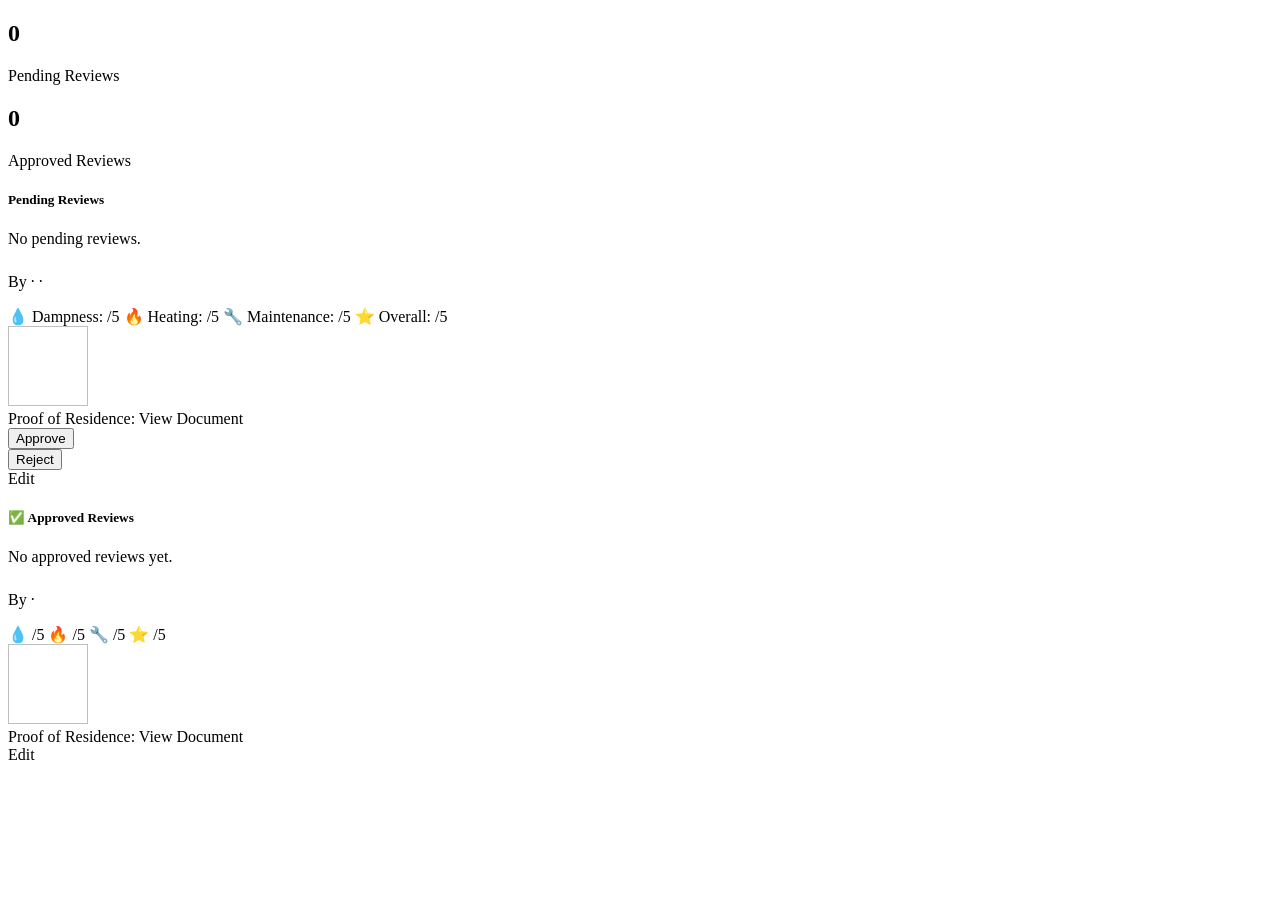
<file: src/main/resources/templates/admin/dashboard.html>
<!DOCTYPE html>
<html xmlns:th="http://www.thymeleaf.org"
    xmlns:sec="http://www.thymeleaf.org/extras/spring-security">
    <head th:replace="~{fragments :: head('Admin Dashboard')}"></head>
    <body class="bg-light">

    <nav th:replace="~{fragments :: navbar}"></nav>

    <div class="container mt-4">
        <div th:if="${success}" class="alert alert-success" th:text="${success}"></div>
        <div class="row g-3 mb-4">
            <div class="col-md-4">
                <div class="card border-warning">
                    <div class="card-body text-center">
                        <h2 class="fw-bold text-warning" th:text="${pending.size()}">0</h2>
                        <p class="mb-0 text-muted">Pending Reviews</p>
                    </div>
                </div>
            </div>
            <div class="col-md-4">
                <div class="card border-success">
                    <div class="card-body text-center">
                        <h2 class="fw-bold text-success" th:text="${approved.size()}">0</h2>
                        <p class="mb-0 text-muted">Approved Reviews</p>
                    </div>
                </div>
            </div>
        </div>
        <h5 class="fw-bold mb-3"> Pending Reviews</h5>
        <div th:if="${pending.empty}" class="alert alert-info">No pending reviews.</div>
        <div th:each="review : ${pending}" class="card mb-3 border-warning shadow-sm">
            <div class="card-body">
                <div class="row">
                    <div class="col-md-8">
                        <h6 class="fw-bold mb-1">
                            <i class="bi bi-geo-alt"></i>
                            <span th:text="${review.address}"></span>
                            <code class="ms-2" th:text="${review.eircode}"></code>
                        </h6>
                        <p class="text-muted small mb-2">
                            By <strong th:text="${review.author.name}"></strong>
                            · <span th:text="${review.county}"></span>
                            · <span th:text="${review.createdAt}"></span>
                        </p>
                        <p class="mb-2" th:text="${review.reviewText}"></p>
                        <div class="d-flex gap-3 small text-muted">
                            <span>💧 Dampness: <strong th:text="${review.dampnessScore}"></strong>/5</span>
                            <span>🔥 Heating: <strong th:text="${review.heatingScore}"></strong>/5</span>
                            <span>🔧 Maintenance: <strong th:text="${review.maintenanceScore}"></strong>/5</span>
                            <span>⭐ Overall: <strong th:text="${review.overallScore}"></strong>/5</span>
                        </div>
                        <div th:if="${not #lists.isEmpty(review.photos)}" class="mt-2 d-flex gap-2 flex-wrap">
                            <img th:each="photo : ${review.photos}"
                                th:src="${photo.filePath}"
                                class="rounded"
                                style="height: 80px; width: 80px; object-fit: cover;"/>
                        </div>
                        <div th:if="${review.proofFilePath != null}" class="mt-2">
                            <span class="small text-muted fw-semibold">Proof of Residence:</span>
                            <a th:href="${review.proofFilePath}" target="_blank" class="btn btn-outline-secondary btn-sm ms-2">
                                <i class="bi bi-file-earmark"></i> View Document
                            </a>
                        </div>
                    </div>
                    <div class="col-md-4 d-flex flex-column gap-2 justify-content-center">
                        <form th:id="'approveForm-' + ${review.id}"
                            th:action="@{/admin/reviews/{id}/approve(id=${review.id})}" method="post">
                            <button type="button" class="btn btn-success w-100"
                                    th:onclick="'confirmAction(\'approveForm-\' + ' + ${review.id} + ', \'Approve Review\', \'Approve this review? It will go live on the map.\', \'btn-success\', \'Approve\')'">
                                <i class="bi bi-check-circle"></i> Approve
                            </button>
                        </form>
                        <form th:id="'rejectForm-' + ${review.id}"
                            th:action="@{/admin/reviews/{id}/reject(id=${review.id})}" method="post">
                            <button type="button" class="btn btn-danger w-100"
                                    th:onclick="'confirmAction(\'rejectForm-\' + ' + ${review.id} + ', \'Reject Review\', \'Reject this review? This cannot be undone.\', \'btn-danger\', \'Reject\')'">
                                <i class="bi bi-x-circle"></i> Reject
                            </button>
                        </form>
                        <a th:href="@{/admin/reviews/{id}/edit(id=${review.id})}"
                        class="btn btn-warning w-100">
                            <i class="bi bi-pencil"></i> Edit
                        </a>
                    </div>
                </div>
            </div>
        </div>

        <h5 class="fw-bold mt-4 mb-3">✅ Approved Reviews</h5>
        <div th:if="${approved.empty}" class="alert alert-info">No approved reviews yet.</div>
        <div th:each="review : ${approved}" class="card mb-3 border-success shadow-sm">
            <div class="card-body">
                <h6 class="fw-bold mb-1">
                    <i class="bi bi-geo-alt"></i>
                    <span th:text="${review.address}"></span>
                    <code class="ms-2" th:text="${review.eircode}"></code>
                </h6>
                <p class="text-muted small mb-2">
                    By <strong th:text="${review.author.name}"></strong>
                    · <span th:text="${review.county}"></span>
                </p>
                <p class="mb-2" th:text="${review.reviewText}"></p>
                <div class="d-flex gap-3 small text-muted">
                    <span>💧 <strong th:text="${review.dampnessScore}"></strong>/5</span>
                    <span>🔥 <strong th:text="${review.heatingScore}"></strong>/5</span>
                    <span>🔧 <strong th:text="${review.maintenanceScore}"></strong>/5</span>
                    <span>⭐ <strong th:text="${review.overallScore}"></strong>/5</span>
                </div>
                <div th:if="${not #lists.isEmpty(review.photos)}" class="mt-2 d-flex gap-2 flex-wrap">
                    <img th:each="photo : ${review.photos}"
                        th:src="${photo.filePath}"
                        class="rounded"
                        style="height: 80px; width: 80px; object-fit: cover;"/>
                </div>
                <div th:if="${review.proofFilePath != null}" class="mt-2">
                    <span class="small text-muted fw-semibold">Proof of Residence:</span>
                    <a th:href="${review.proofFilePath}" target="_blank" class="btn btn-outline-secondary btn-sm ms-2">
                        <i class="bi bi-file-earmark"></i> View Document
                    </a>
                </div>
                <div class="mt-2">
                    <a th:href="@{/admin/reviews/{id}/edit(id=${review.id})}"
                    class="btn btn-warning btn-sm">
                        <i class="bi bi-pencil"></i> Edit
                    </a>
                </div>
            </div>
        </div>
    </div>

    <script src="https://cdn.jsdelivr.net/npm/bootstrap@5.3.0/dist/js/bootstrap.bundle.min.js"></script>
    <div th:replace="~{fragments :: modals}"></div>
    <div th:replace="~{fragments :: scripts}"></div>

    <script>
    function confirmAction(formId, title, message, btnClass, btnText) {
        showConfirm(title, message, () => {
            document.getElementById(formId).submit();
        }, btnClass, btnText);
    }
    </script>

    </body>
</html>
</file>
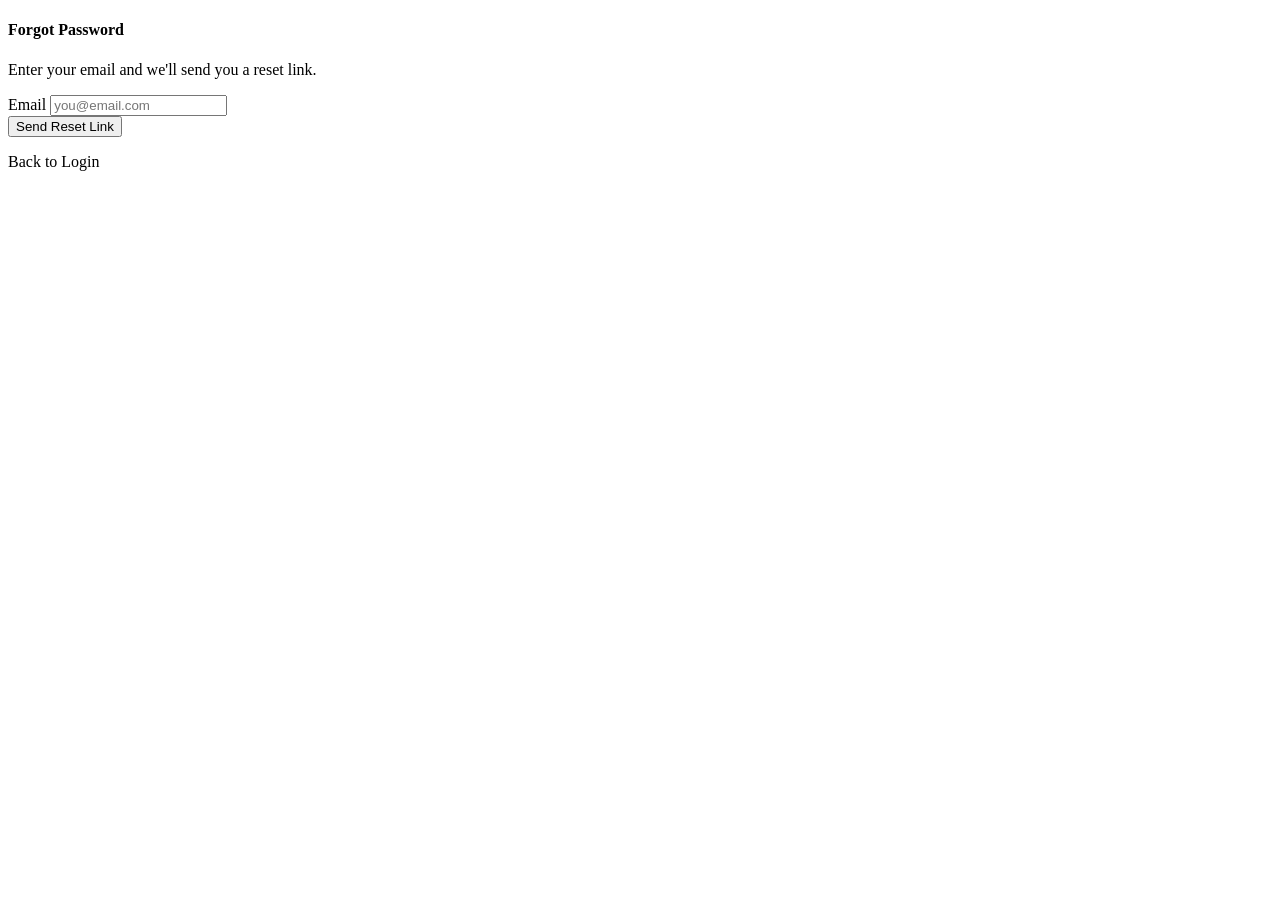
<file: src/main/resources/templates/auth/forgot-password.html>
<!DOCTYPE html>
<html xmlns:th="http://www.thymeleaf.org"
      xmlns:sec="http://www.thymeleaf.org/extras/spring-security">
    <head th:replace="~{fragments :: head('Forgot Password')}"></head>
    <body class="bg-light">
    <nav th:replace="~{fragments :: navbar}"></nav>

    <div class="container mt-5">
        <div class="row justify-content-center">
            <div class="col-md-4">
                <div class="card shadow-sm">
                    <div class="card-body p-4">
                        <h4 class="fw-bold mb-1">Forgot Password</h4>
                        <p class="text-muted small mb-4">Enter your email and we'll send you a reset link.</p>

                        <div th:if="${success}" class="alert alert-success" th:text="${success}"></div>
                        <div th:if="${error}" class="alert alert-danger" th:text="${error}"></div>

                        <form th:action="@{/forgot-password}" method="post">
                            <div class="mb-3">
                                <label class="form-label">Email</label>
                                <input type="email" name="email" class="form-control"
                                    placeholder="you@email.com" required/>
                            </div>
                            <button type="submit" class="btn btn-success w-100">Send Reset Link</button>
                        </form>
                        <p class="text-center mt-3 mb-0 small">
                            <a th:href="@{/login}">Back to Login</a>
                        </p>
                    </div>
                </div>
            </div>
        </div>
    </div>

    <script src="https://cdn.jsdelivr.net/npm/bootstrap@5.3.0/dist/js/bootstrap.bundle.min.js"></script>
    <div th:replace="~{fragments :: modals}"></div>
    <div th:replace="~{fragments :: scripts}"></div>
    </body>
</html>
</file>
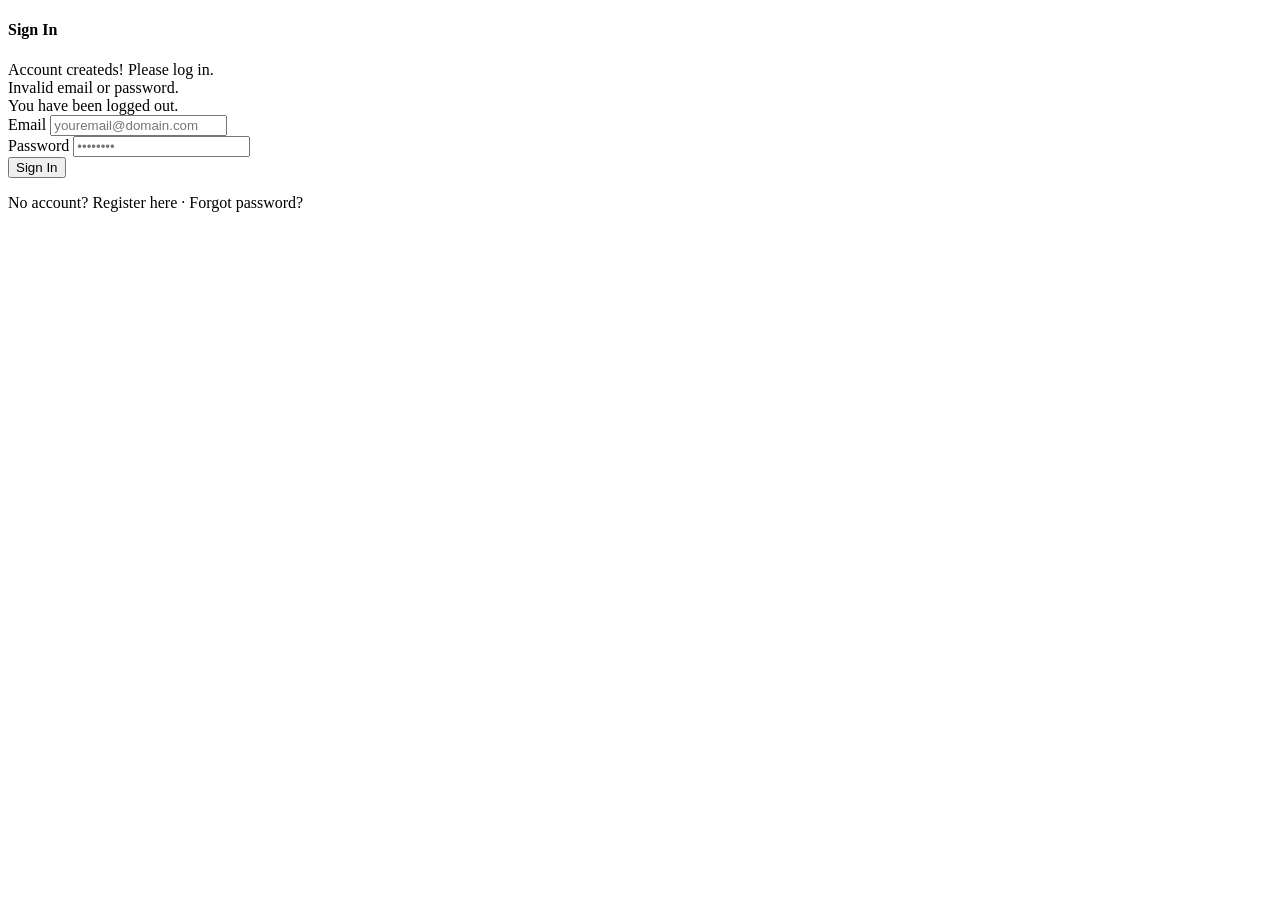
<file: src/main/resources/templates/auth/login.html>
<!DOCTYPE html>
<html xmlns:th="http://www.thymeleaf.org">
<head th:replace="~{fragments :: head('Login')}"></head>
<body class="bg-light">
<nav th:replace="~{fragments :: navbar}"></nav>

<div class="container mt-5">
    <div class="row justify-content-center">
        <div class="col-md-4">
            <div class="card shadow-sm">
                <div class="card-body p-4">
                    <h4 class="card-title mb-4 text-center fw-bold">Sign In</h4>

                    <div th:if="${param.registered}" class="alert alert-success">
                        Account createds! Please log in.
                    </div>
                    <div th:if="${param.error}" class="alert alert-danger">
                        Invalid email or password.
                    </div>
                    <div th:if="${param.logout}" class="alert alert-info">
                        You have been logged out.
                    </div>

                    <form th:action="@{/login}" method="post">
                        <div class="mb-3">
                            <label class="form-label">Email</label>
                            <input type="email" name="username" class="form-control" placeholder="youremail@domain.com" required/>
                        </div>
                        <div class="mb-3">
                            <label class="form-label">Password</label>
                            <input type="password" name="password" class="form-control" placeholder="••••••••" required/>
                        </div>
                        <button type="submit" class="btn btn-success w-100">Sign In</button>
                    </form>

                    <p class="text-center mt-3 mb-0 small">
                        No account? <a th:href="@{/register}">Register here</a> ·
                        <a th:href="@{/forgot-password}">Forgot password?</a>
                    </p>
                </div>
            </div>
        </div>
    </div>
</div>
</body>
</html>
</file>
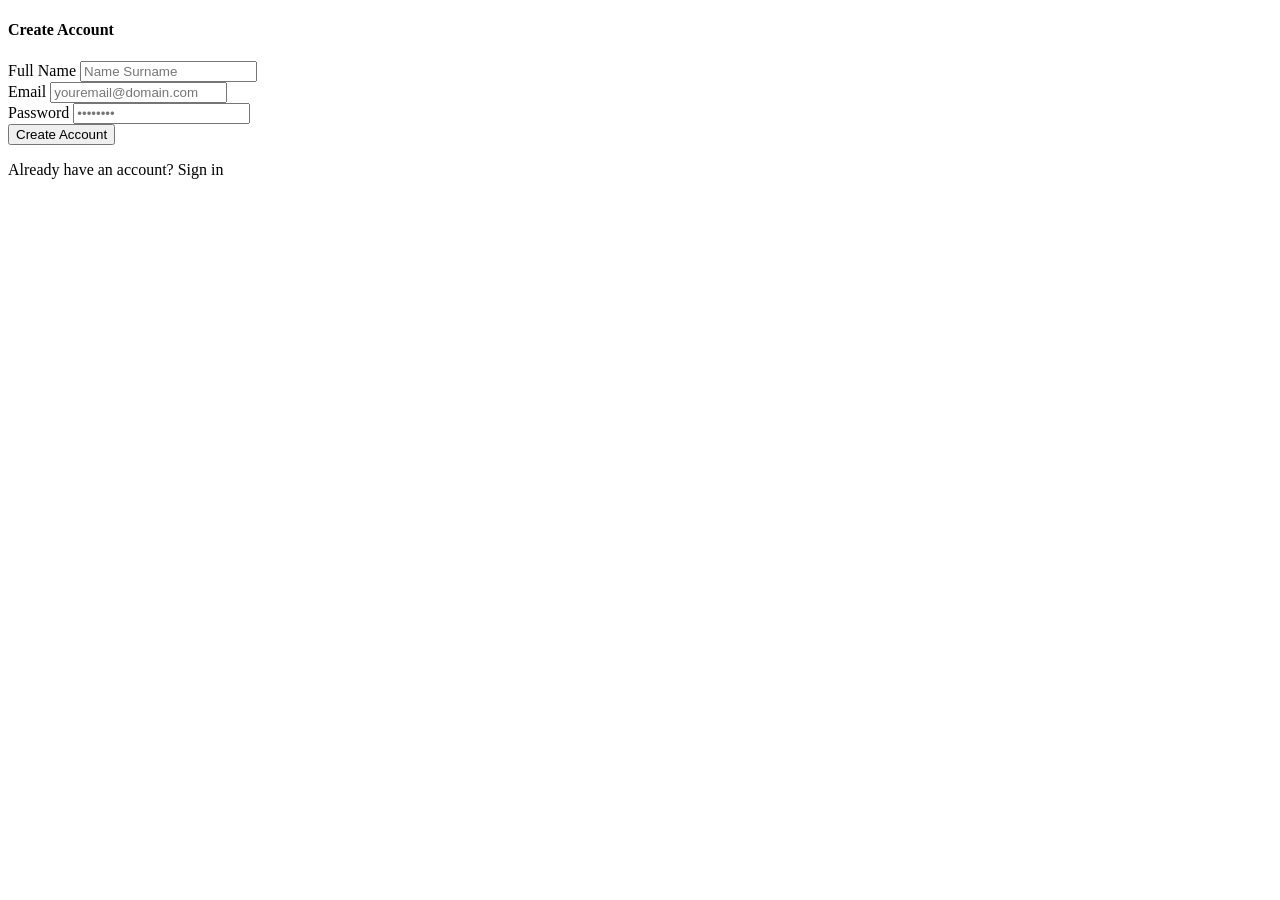
<file: src/main/resources/templates/auth/register.html>
<!DOCTYPE html>
<html xmlns:th="http://www.thymeleaf.org">
<head th:replace="~{fragments :: head('Register')}"></head>
<body class="bg-light">
<nav th:replace="~{fragments :: navbar}"></nav>

<div class="container mt-5">
    <div class="row justify-content-center">
        <div class="col-md-5">
            <div class="card shadow-sm">
                <div class="card-body p-4">
                    <h4 class="card-title mb-4 text-center fw-bold">Create Account</h4>

                    <div th:if="${error}" class="alert alert-danger" th:text="${error}"></div>

                    <form th:action="@{/register}" method="post">
                        <div class="mb-3">
                            <label class="form-label">Full Name</label>
                            <input type="text" name="name" class="form-control" placeholder="Name Surname" required/>
                        </div>
                        <div class="mb-3">
                            <label class="form-label">Email</label>
                            <input type="email" name="email" class="form-control" placeholder="youremail@domain.com" required/>
                        </div>
                        <div class="mb-3">
                            <label class="form-label">Password</label>
                            <input type="password" name="password" class="form-control" placeholder="••••••••" required/>
                        </div>
                        <button type="submit" class="btn btn-success w-100">Create Account</button>
                    </form>

                    <p class="text-center mt-3 mb-0 small">
                        Already have an account? <a th:href="@{/login}">Sign in</a>
                    </p>
                </div>
            </div>
        </div>
    </div>
</div>
</body>
</html>
</file>
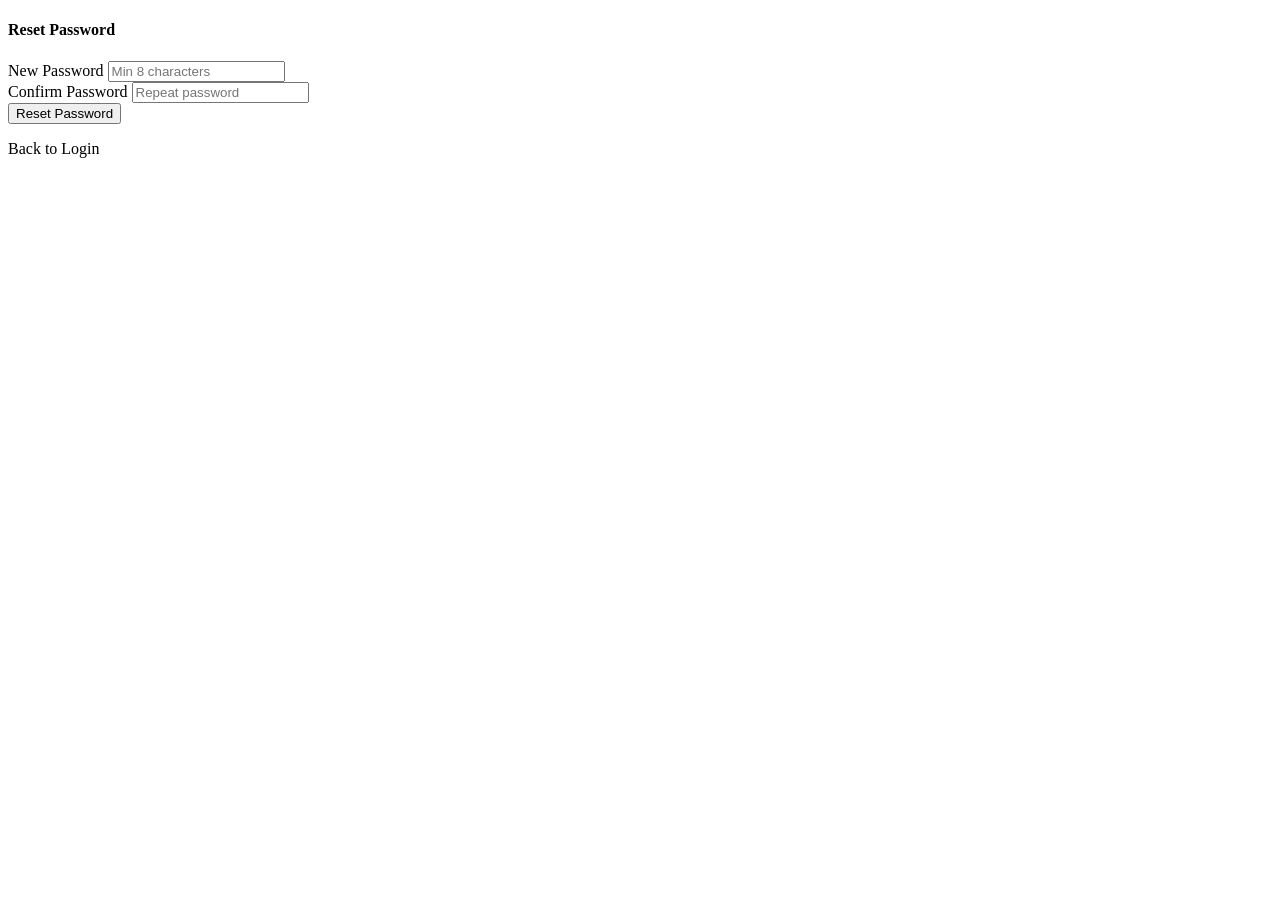
<file: src/main/resources/templates/auth/reset-password.html>
<!DOCTYPE html>
<html xmlns:th="http://www.thymeleaf.org"
      xmlns:sec="http://www.thymeleaf.org/extras/spring-security">
<head th:replace="~{fragments :: head('Reset Password')}"></head>
<body class="bg-light">
<nav th:replace="~{fragments :: navbar}"></nav>

<div class="container mt-5">
    <div class="row justify-content-center">
        <div class="col-md-4">
            <div class="card shadow-sm">
                <div class="card-body p-4">
                    <h4 class="fw-bold mb-4">Reset Password</h4>

                    <div th:if="${success}" class="alert alert-success" th:text="${success}"></div>
                    <div th:if="${error}" class="alert alert-danger" th:text="${error}"></div>

                    <form th:if="${token != null}" th:action="@{/reset-password}" method="post">
                        <input type="hidden" name="token" th:value="${token}"/>
                        <div class="mb-3">
                            <label class="form-label">New Password</label>
                            <input type="password" name="password" class="form-control"
                                   placeholder="Min 8 characters" required minlength="8"/>
                        </div>
                        <div class="mb-3">
                            <label class="form-label">Confirm Password</label>
                            <input type="password" name="confirmPassword" class="form-control"
                                   placeholder="Repeat password" required/>
                        </div>
                        <button type="submit" class="btn btn-success w-100">Reset Password</button>
                    </form>

                    <p class="text-center mt-3 mb-0 small">
                        <a th:href="@{/login}">Back to Login</a>
                    </p>
                </div>
            </div>
        </div>
    </div>
</div>

<script src="https://cdn.jsdelivr.net/npm/bootstrap@5.3.0/dist/js/bootstrap.bundle.min.js"></script>
<div th:replace="~{fragments :: modals}"></div>
<div th:replace="~{fragments :: scripts}"></div>
</body>
</html>
</file>
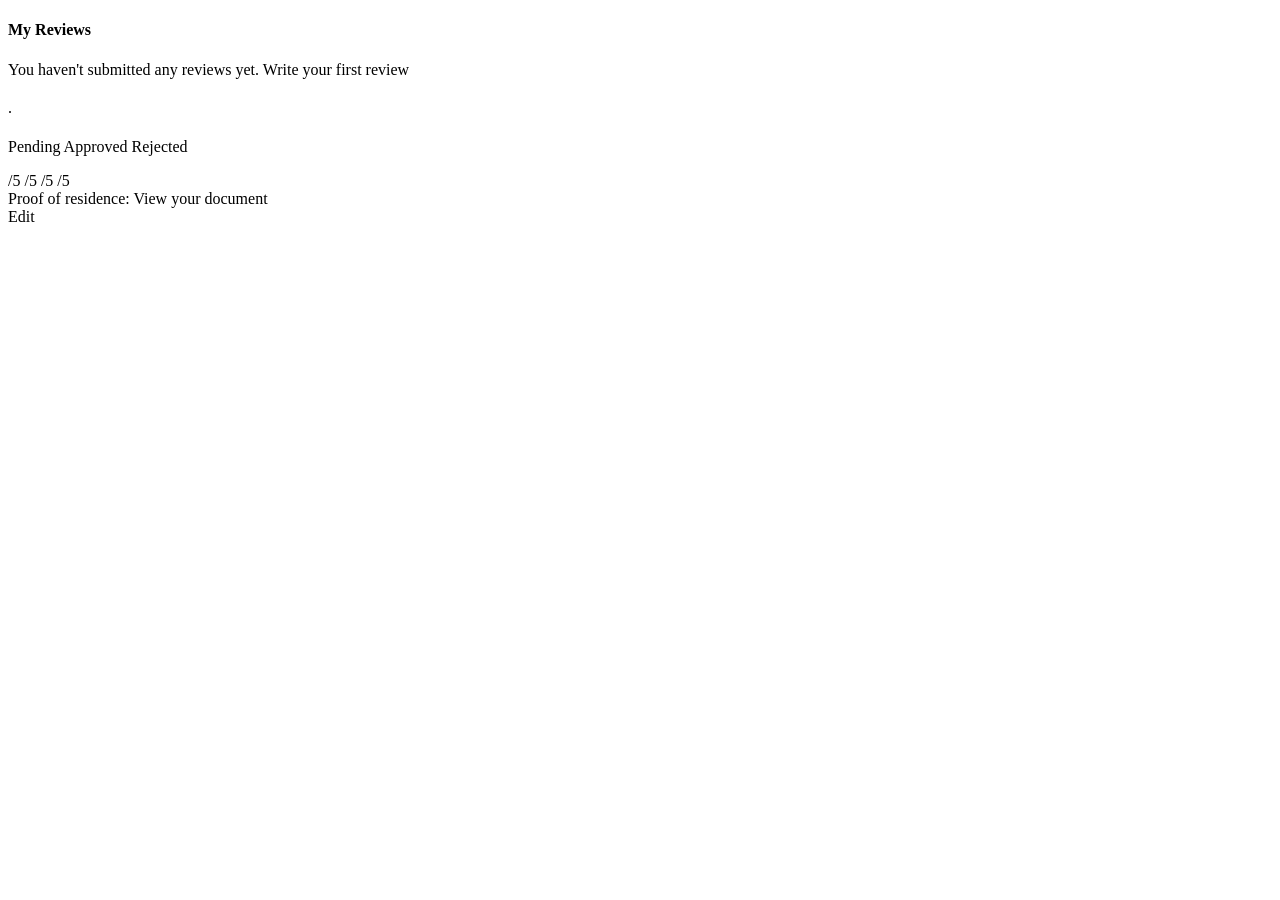
<file: src/main/resources/templates/reviews/my.html>
<!DOCTYPE html>
<html xmlns:th="http://www.thymeleaf.org">
    <head th:replace="~{fragments :: head('My Reviews')}"></head>
    <body class="bg-light">
    <nav th:replace="~{fragments :: navbar}"></nav>

    <div class="container mt-4">
        <h4 class="fw-bold mb-4">My Reviews</h4>

        <div th:if="${success}" class="alert alert-success" th:text="${success}"></div>

        <div th:if="${reviews.empty}" class="alert alert-info">
            You haven't submitted any reviews yet.
            <a th:href="@{/reviews/submit}" class="alert-link">Write your first review</a>
        </div>

        <div th:each="review : ${reviews}" class="card mb-3 shadow-sm">
            <div class="card-body">
                <div class="d-flex justify-content-between align-items-start">
                    <div>
                        <h6 class="fw-bold mb-1">
                            <i class="bi bi-geo-alt"></i>
                            <span th:text="${review.address}"></span>
                            <code class="ms-2" th:text="${review.eircode}"></code>
                        </h6>
                        <p class="text-muted small mb-2">
                            <span th:text="${review.county}"></span>
                            · <span th:text="${review.createdAt}"></span>
                        </p>
                    </div>
                    <span th:switch="${review.status.name()}">
                        <span th:case="'PENDING'" class="badge bg-warning text-dark">Pending</span>
                        <span th:case="'APPROVED'" class="badge bg-success">Approved</span>
                        <span th:case="'REJECTED'" class="badge bg-danger">Rejected</span>
                    </span>
                </div>

                <p class="mb-2" th:text="${review.reviewText}"></p>

                <div class="d-flex gap-3 small text-muted mb-2">
                    <span> <strong th:text="${review.dampnessScore}"></strong>/5</span>
                    <span> <strong th:text="${review.heatingScore}"></strong>/5</span>
                    <span> <strong th:text="${review.maintenanceScore}"></strong>/5</span>
                    <span> <strong th:text="${review.overallScore}"></strong>/5</span>
                </div>

                <div th:if="${review.proofFilePath != null}" class="mt-2">
                    <span class="small text-muted">Proof of residence:</span>
                    <a th:href="${review.proofFilePath}" target="_blank" class="btn btn-outline-secondary btn-sm ms-2">
                        <i class="bi bi-file-earmark"></i> View your document
                    </a>
                </div>

                <div th:if="${review.status.name() != 'APPROVED'}">
                    <a th:href="@{/reviews/{id}/edit(id=${review.id})}"
                    class="btn btn-warning btn-sm">
                        <i class="bi bi-pencil"></i> Edit
                    </a>
                </div>
            </div>
        </div>
    </div>

    <script src="https://cdn.jsdelivr.net/npm/bootstrap@5.3.0/dist/js/bootstrap.bundle.min.js"></script>
    <div th:replace="~{fragments :: modals}"></div>
    <div th:replace="~{fragments :: scripts}"></div>
    </body>
</html>
</file>
